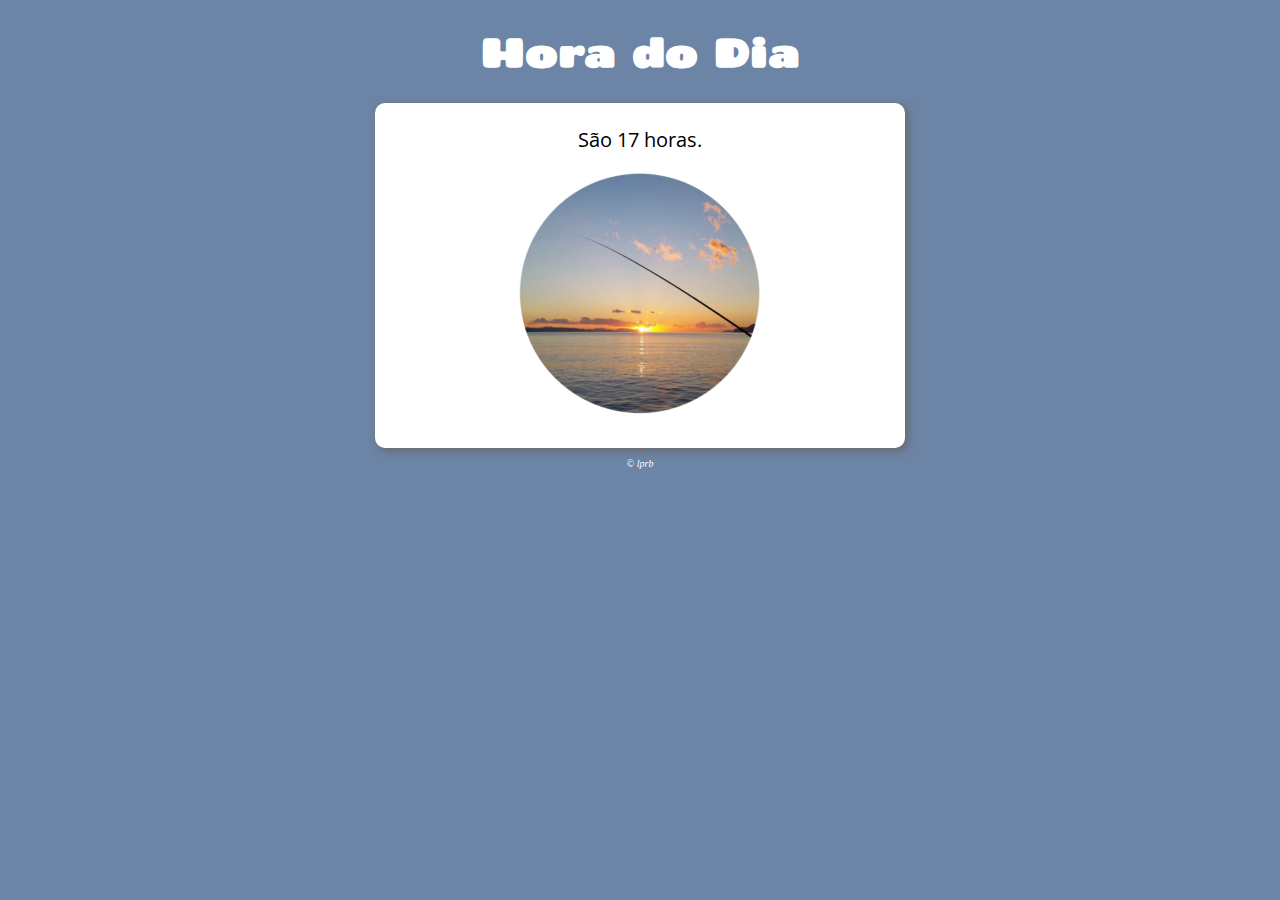
<file: horaDoDia/index.html>
<!DOCTYPE html>
<html lang="pt-BR">
<head>
    <meta charset="UTF-8">
    <meta http-equiv="X-UA-Compatible" content="IE=edge">
    <meta name="viewport" content="width=device-width, initial-scale=1.0">
    <link rel="stylesheet" href="style.css">
    <link rel="preconnect" href="https://fonts.gstatic.com">
    <link href="https://fonts.googleapis.com/css2?family=Chango&family=Open+Sans:wght@300&display=swap" rel="stylesheet">
    <title>Hora do Dia</title>
</head>
<body onload="carregar()">
    <header>
        <h1>Hora do Dia</h1>
    </header>
    <section>
        <div id="msg">
            <p>mensagem de hora</p>
        </div>
        <div id=foto>
            <img id="imagem" src="img/dia.png" alt="foto do dia">
        </div>
    </section>
    <footer>
        <p>&copy; lprb</p>
    </footer>
    <script src="script.js".js"></script>
</body>
</html>
</file>
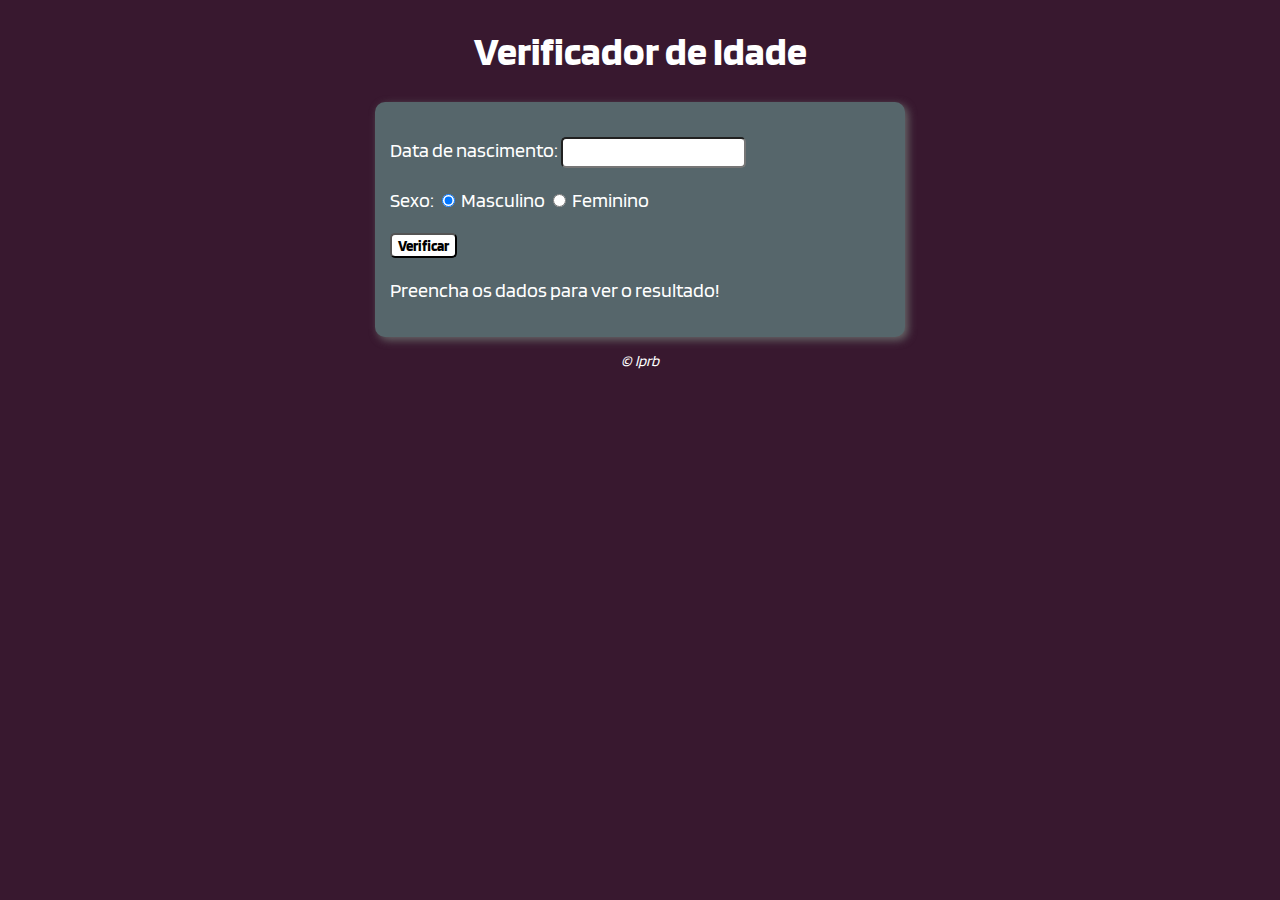
<file: aula12ex/ex015/index.html>
<!DOCTYPE html>
<html lang="pt-BR">
<head>
    <meta charset="UTF-8">
    <meta http-equiv="X-UA-Compatible" content="IE=edge">
    <meta name="viewport" content="width=device-width, initial-scale=1.0">
    <link rel="stylesheet" href="style.css">
    <link rel="preconnect" href="https://fonts.gstatic.com">
<link href="https://fonts.googleapis.com/css2?family=Blinker:wght@300;600&display=swap" rel="stylesheet">
    <title>Modelo 1</title>
</head>
<body>
    <header>
        <h1>Verificador de Idade</h1>
    </header>
    <section>
        <div>
           <p>Data de nascimento: <input type="number" name="txtano" id="txtano" min="0"></p>
            <p>Sexo:
                <input type="radio" name="radsex" id="masc" checked>
                <label for="masc">Masculino</label>
                <input type="radio" name="radsex" id="fem">
                <label for="fem">Feminino</label>
            </p>
           <p>
               <input type="button" value="Verificar" onclick="verificar()" id="btn">
           </p>
        </div>
        <div id="res">
            <p>Preencha os dados para ver o resultado!</p>
        </div>
    </section>
    <footer>
        <p>&copy; lprb</p>
    </footer>
    <script src="script.js".js"></script>
</body>
</html>
</file>
<file: horaDoDia/style.css>
header{
    color: white;
    text-align: center;
    font: normal 15pt chango;
}

section{
    background-color: white;
    border-radius: 10px;
    width: 500px;
    margin: auto;
    padding: 15px;
    box-shadow: 3px 3px 8px rgb(105, 105, 105);
}

div{
    text-align: center;
    padding: 8px;
    font: normal 15pt open sans;
}

footer{
    color: white;
    text-align: center;
    font-style: italic;
    font-size: 10px;
}
</file>
<file: aula12ex/ex015/style.css>
body{
background-color:#38182F;
font: normal 15pt blinker;
}

header{
    color: white;
    text-align: center;
}

section{
    background-color: #56666B;
    border-radius: 10px;
    width: 500px;
    margin: auto;
    padding: 15px;
    box-shadow: 3px 3px 8px rgb(105, 105, 105);
    color:white
    }

footer{
    color: white;
    text-align: center;
    font: italic 15px blinker;
}

#btn {
    background-color: white;
    border-radius: 5px;
    height: 25px;    
    font: bold 15px blinker;
}

#btn:hover {
    background-color:#cfd2d4;
    transition: 2s;

}

#txtano{
    border-radius: 5px;
    height: 25px;
}
</file>
